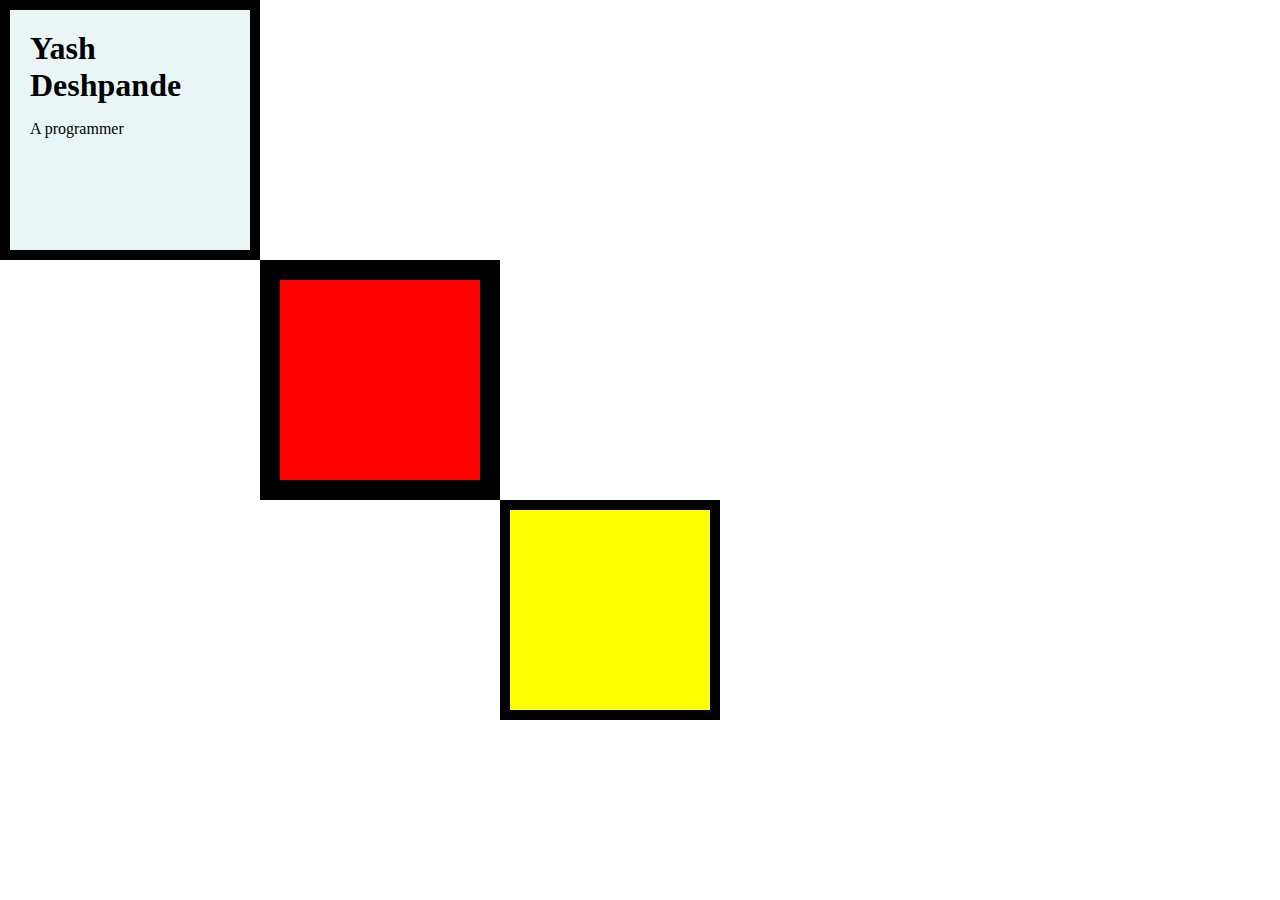
<file: Angela's CSS Challenge-1/index.html>
<!DOCTYPE html>
<html lang="en">

<head>
    <meta charset="UTF-8">
    <title>Yash Deshpande</title>
    <link rel="stylesheet" href="css/styles.css">
    <link rel="icon" href="images/favicon.ico">
</head>

<body>
    <div class = "top-container">
        
        <h1>Yash Deshpande</h1>
        <p>A programmer</p>
        
    </div>

    <div class = "middle-container"></div>

    <div class="bottom-container"></div>
</body>

</html>
</file>
<file: Angela's CSS Challenge-1/css/styles.css>
body {
    margin: 0;
}

h1 {
    margin: 0;
}

/*class selectors*/

.top-container{
    background-color: #EAF6F6;
    height: 200px;
    width: 200px;
    border: solid 10px;
    padding: 20px;
}

.middle-container 
{
    height: 200px;
    width: 200px;
    background-color: red;
    margin-left: 260px;
    border: solid 20px;
}

.bottom-container 
{
    height: 200px;
    width: 200px;
    background-color: yellow;
    margin-left: 500px;
    border: solid 10px;
}
</file>
<file: Angela's CSS Challenge-2/css/styles.css>
.red {
    height : 100px;
    width : 100px;
    background-color : red;
    display : inline-block;
    position : relative; 
    left : 200px;
    
  }
  
  .blue {
    height : 100px;
    width : 100px;
    background-color : blue;
    position : relative ;
    display : inline-block;
    right: 100px;
  }
  
  .yellow {
    height : 100px;
    width : 100px;
    background-color : yellow;
    position : relative;
    display : inline-block;
    right: 100px;
  }
</file>
